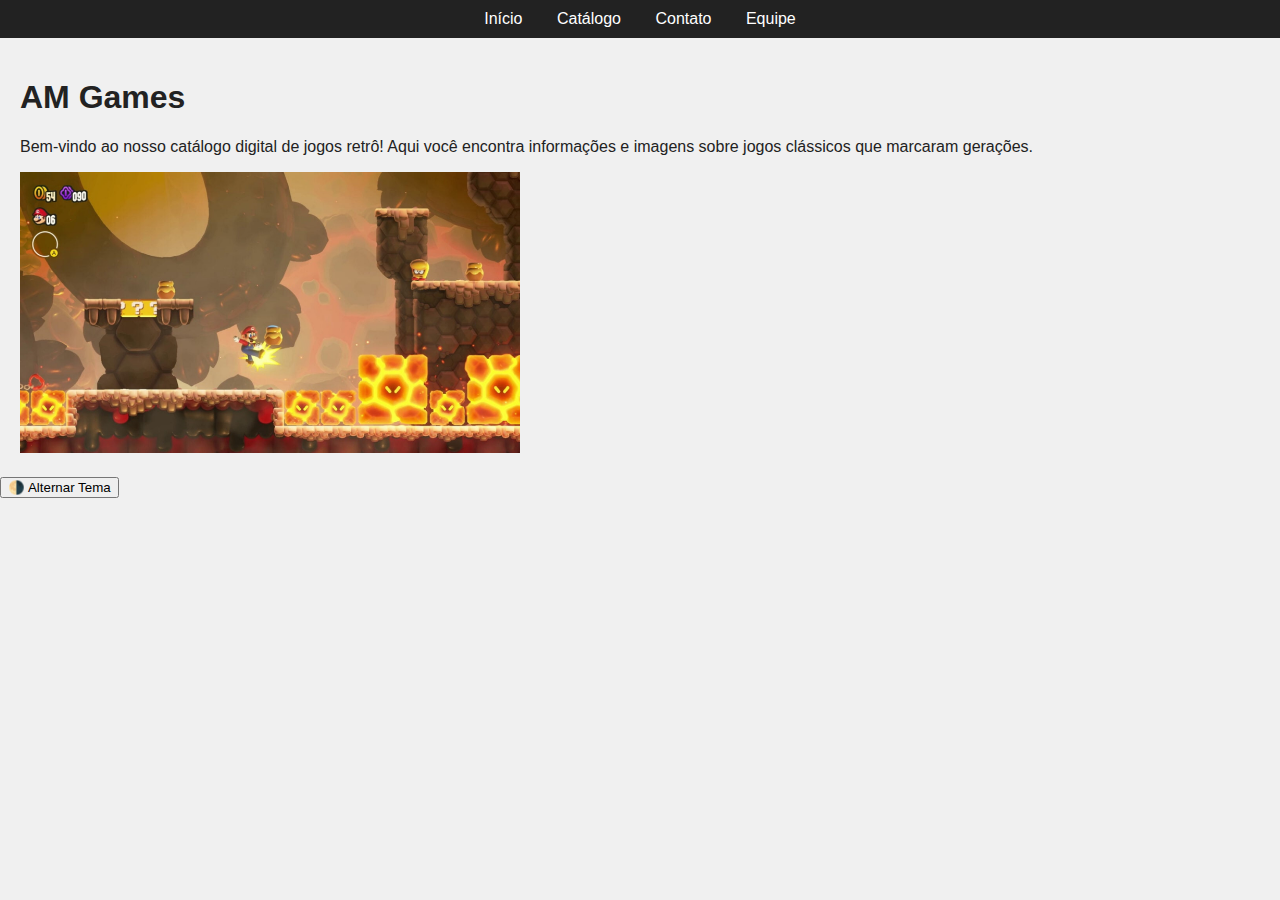
<file: index.html>
<!DOCTYPE html>
<html lang="pt-BR">
<head>
  <meta charset="UTF-8">
  <title>AM Games</title>
  <link rel="stylesheet" href="style.css">
</head>
<body>
  <nav>
    <a href="index.html">Início</a>
    <a href="tabela.html">Catálogo</a>
    <a href="contato.html">Contato</a>
    <a href="equipe.html">Equipe</a>
  </nav>

  <main>
    <h1>AM Games</h1>
    <p>Bem-vindo ao nosso catálogo digital de jogos retrô! Aqui você encontra informações e imagens sobre jogos clássicos que marcaram gerações.</p>
<tr>
          <td><img src="img1/mario-1.jpg" alt="Mario" width="500"></td>
</main>

<link id="tema-css" rel="stylesheet" href="css/tema_claro.css">

<button id="botao-tema">🌗 Alternar Tema</button>

<script src="js/tema.js"></script>

</body>
</html>
</file>
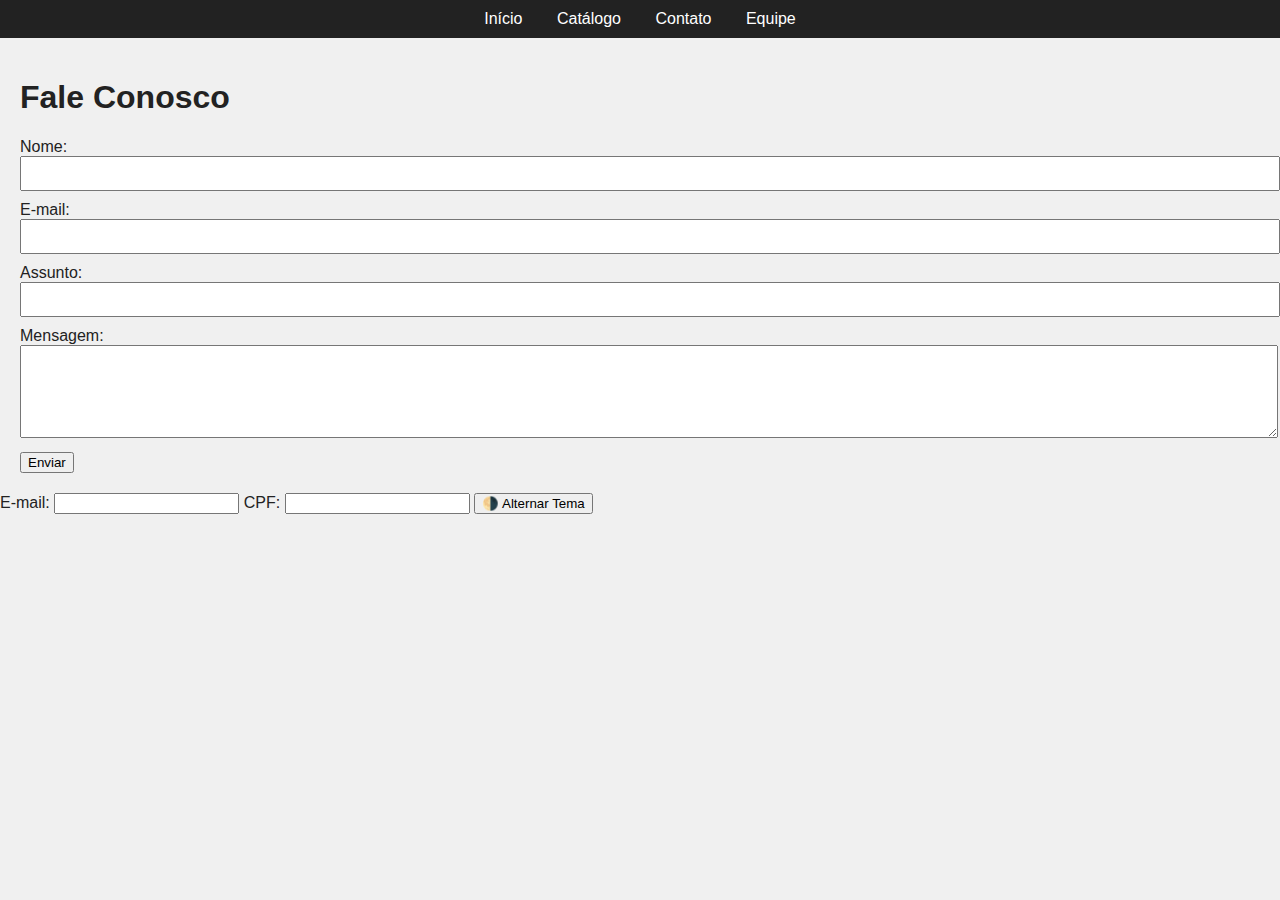
<file: contato.html>
<!DOCTYPE html>
<html lang="pt-BR">
<head>
  <meta charset="UTF-8">
  <title>Contato</title>
  <link rel="stylesheet" href="style.css">
</head>
<body>
  <nav>
    <a href="index.html">Início</a>
    <a href="tabela.html">Catálogo</a>
    <a href="contato.html">Contato</a>
    <a href="equipe.html">Equipe</a>
  </nav>

  <main>
    <h1>Fale Conosco</h1>
    <form onsubmit="this.reset(); return false;">
      <label>Nome:</label>
      <input type="text" required><br>

      <label>E-mail:</label>
      <input type="email" id="id_email" required><br>

      <label>Assunto:</label>
      <input type="text" required><br>

      <label>Mensagem:</label><br>
      <textarea rows="5" required></textarea><br>

      <button type="submit">Enviar</button>
    </form>
  </main>

<script src="js/validacao.js"></script>

<label for="email">E-mail:</label>
<input type="text" id="email" name="email">

<label for="cpf">CPF:</label>
<input type="text" id="cpf" name="cpf">

<link id="tema-css" rel="stylesheet" href="css/tema_claro.css">

<button id="botao-tema">🌗 Alternar Tema</button>

<script src="js/tema.js"></script>


</body>
</html>
</file>
<file: style.css>
body {
  font-family: Arial, sans-serif;
  margin: 0;
  padding: 0;
}

nav {
  background-color: #222;
  padding: 10px;
  text-align: center;
}

nav a {
  color: white;
  text-decoration: none;
  margin: 0 15px;
}

main {
  padding: 20px;
}

table {
  width: 100%;
  border-collapse: collapse;
  margin-top: 20px;
}

th, td {
  border: 1px solid #ccc;
  padding: 10px;
  text-align: center;
}

form input, form textarea {
  width: 100%;
  padding: 8px;
  margin-bottom: 10px;
}
</file>
<file: css/tema_claro.css>
body {
  background-color: #f0f0f0;
  color: #222;
  font-family: Arial, sans-serif;
}
</file>
